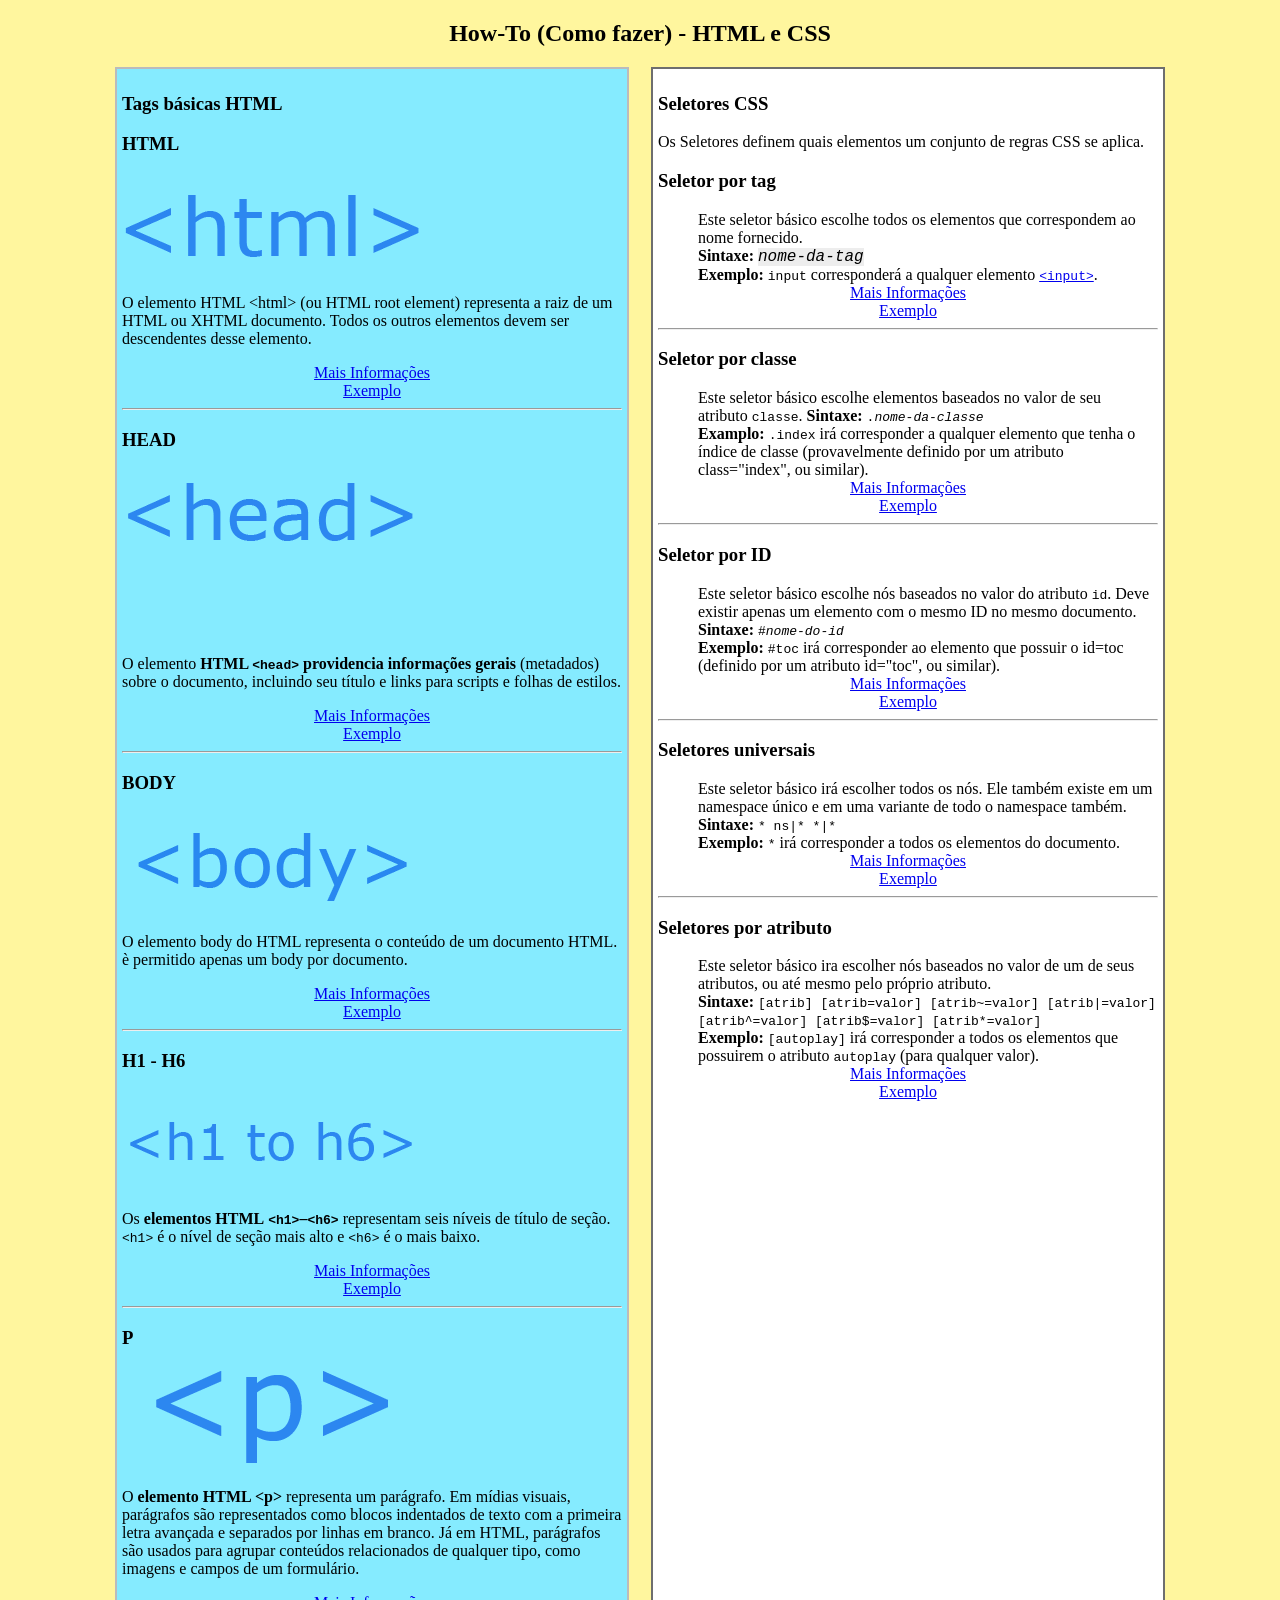
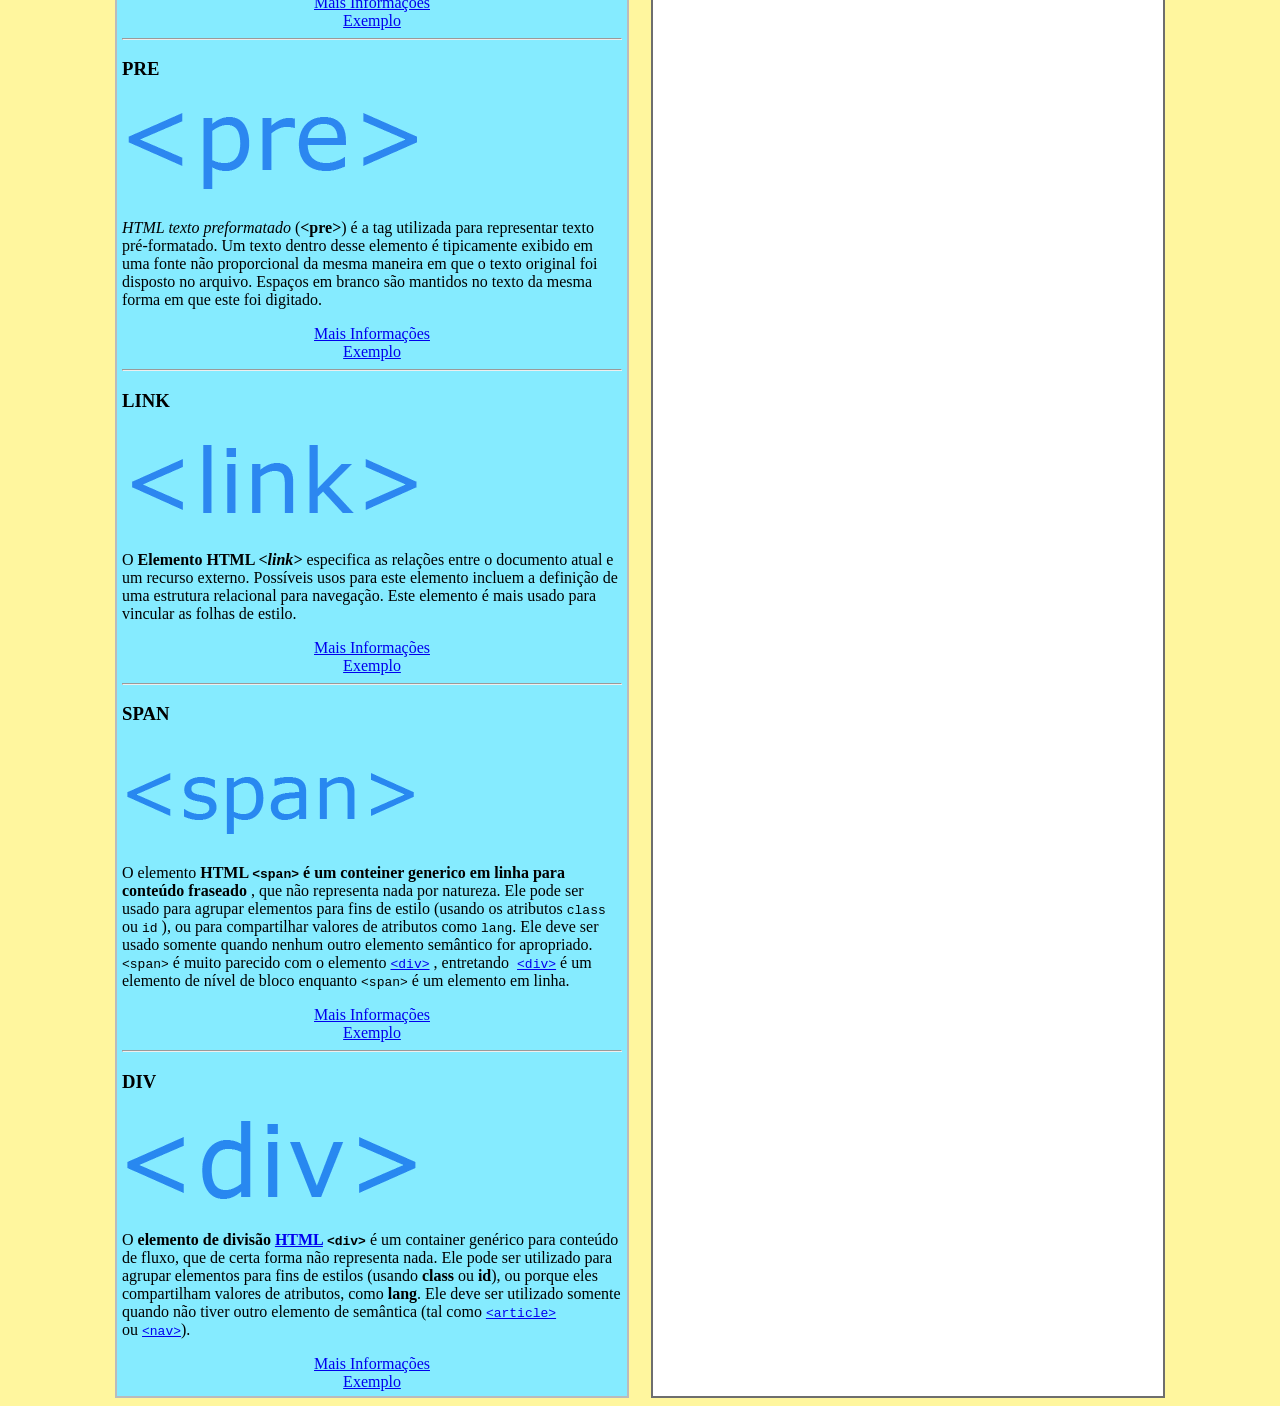
<file: How_To/index.html>
<!DOCTYPE html>
<html>
    <head>
        <meta charset="UTF-8">
        <meta http-equiv="X-UA-Compatible" content="IE=edge">
        <meta name="viewport" content="width=device-width, initial-scale=1.0">
        <title>How To</title>

        <link rel="stylesheet" href="css/HowTo.css">
    </head>
    <body>
        <h2 style="text-align: center;">How-To (Como fazer) - HTML e CSS</h2>
        <!--<a href="https://www.computerhope.com/jargon/h/html-p-tag.htm" target="_blank" rel="noopener noreferrer">Site</a>-->
        <div id="Container_All">
            <div id="Tags_Html">
                <h3>Tags básicas HTML</h3>
                <div class="This_Tag_Html">
                    <h3>HTML</h3>
                    <img src="imgs\tag_html.png" alt="Tag HTML">
                    <p>O elemento HTML &lt;html&gt; (ou HTML root element) representa a raiz de um HTML ou XHTML documento. Todos os outros elementos devem ser descendentes desse elemento.</p>
                    <div class="Links_Others">
                        <a href="https://developer.mozilla.org/pt-BR/docs/Web/HTML/Element/html" target="_blank">Mais Informações</a>
                        <a href="./pages/examples_tags.html#html">Exemplo</a>
                    </div>
                </div>
                <hr>
                <div class="This_Tag_Html">
                    <h3>HEAD</h3>
                    <img src="imgs\tag_head.png" alt="Tag HEAD">
                    <p>O elemento <strong>HTML <code>&lt;head&gt;</code> providencia informações gerais</strong>&nbsp;(metadados) sobre o&nbsp;documento, incluindo seu título e links para&nbsp;scripts e&nbsp;folhas de estilos.</p>
                    <div class="Links_Others">
                        <a href="https://developer.mozilla.org/pt-BR/docs/Web/HTML/Element/head" target="_blank">Mais Informações</a>
                        <a href="./pages/examples_tags.html#head">Exemplo</a>
                    </div>
                </div>
                <hr>
                <div class="This_Tag_Html">
                    <h3>BODY</h3>
                    <img src="imgs\tag_body.png" alt="Tag BODY">
                    <p>O elemento body do HTML representa o conteúdo de um documento HTML. è permitido apenas um body por documento.</p>
                    <div class="Links_Others">
                        <a href="https://developer.mozilla.org/pt-BR/docs/Web/HTML/Element/body" target="_blank">Mais Informações</a>
                        <a href="./pages/examples_tags.html#body">Exemplo</a>
                    </div>
                </div>
                <hr>
                <div class="This_Tag_Html">
                    <h3>H1 - H6</h3>
                    <img src="imgs\tag_h1_h6.png" alt="Tag h1 to h6">
                    <p>Os <strong>elementos HTML</strong> <strong><code>&lt;h1&gt;</code>–<code>&lt;h6&gt;</code></strong>&nbsp;representam seis níveis de título de seção. <code>&lt;h1&gt;</code> é o nível de seção mais alto e <code>&lt;h6&gt;</code> é o mais baixo.</p>
                    <div class="Links_Others">
                        <a href="https://developer.mozilla.org/pt-BR/docs/Web/HTML/Element/Heading_Elements" target="_blank">Mais Informações</a>
                        <a href="./pages/examples_tags.html#h1_h6">Exemplo</a>
                    </div>
                </div>
                <hr>
                <div class="This_Tag_Html">
                    <h3>P</h3>
                    <img src="imgs\tag_p.png" alt="Tag p">
                    <p>O <strong>elemento HTML &lt;p&gt;</strong> representa um parágrafo. Em mídias visuais, parágrafos são representados como blocos indentados de texto com a primeira letra avançada e separados por linhas em branco. Já em HTML, parágrafos são usados para agrupar conteúdos relacionados de qualquer tipo, como imagens e campos de um formulário.</p>
                    <div class="Links_Others">
                        <a href="https://developer.mozilla.org/pt-BR/docs/Web/HTML/Element/p" target="_blank">Mais Informações</a>
                        <a href="./pages/examples_tags.html#p">Exemplo</a>
                    </div>
                </div>
                <hr>
                <div class="This_Tag_Html">
                    <h3>PRE</h3>
                    <img src="imgs\tag_pre.png" alt="Tag pre">
                    <p><em>HTML texto preformatado</em>&nbsp;(<strong>&lt;pre&gt;</strong>) é a tag utilizada para&nbsp;representar texto pré-formatado.&nbsp;Um texto dentro desse elemento é tipicamente exibido&nbsp;em uma fonte não proporcional da mesma maneira em que o texto original foi disposto no arquivo. Espaços em branco&nbsp;são mantidos no texto da mesma forma em que este foi digitado.&nbsp;&nbsp;</p>
                    <div class="Links_Others">
                        <a href="https://developer.mozilla.org/pt-BR/docs/Web/HTML/Element/pre" target="_blank">Mais Informações</a>
                        <a href="./pages/examples_tags.html#pre">Exemplo</a>
                    </div>
                </div>
                <hr>
                <div class="This_Tag_Html">
                    <h3>LINK</h3>
                    <img src="imgs\tag_link.png" alt="Tag link">
                    <p>O <strong>Elemento HTML <em>&lt;link&gt;</em></strong> especifica as relações entre o documento atual e um recurso externo. Possíveis usos para este elemento incluem a definição de uma estrutura relacional para navegação. Este elemento é mais usado para vincular as folhas de estilo.</p>
                    <div class="Links_Others">
                        <a href="https://developer.mozilla.org/pt-BR/docs/Web/HTML/Element/link" target="_blank">Mais Informações</a>
                        <a href="./pages/examples_tags.html#link">Exemplo</a>
                    </div>
                </div>
                <hr>
                <div class="This_Tag_Html">
                    <h3>SPAN</h3>
                    <img src="imgs\tag_span.png" alt="Tag span">
                    <p>O elemento&nbsp;<strong>HTML <code>&lt;span&gt;</code>&nbsp;é um conteiner generico em linha para conteúdo fraseado </strong>, que não representa nada por natureza. Ele pode ser usado para agrupar elementos para fins de estilo (usando os atributos&nbsp;<code>class</code> ou&nbsp;<code>id</code>&nbsp;), ou para compartilhar valores de atributos como <code>lang</code>. Ele deve ser usado somente quando nenhum outro elemento semântico for apropriado. <code>&lt;span&gt;</code>&nbsp;é muito parecido com o elemento <a href="/pt-BR/docs/Web/HTML/Element/div"><code>&lt;div&gt;</code></a> , entretando &nbsp;<a href="/pt-BR/docs/Web/HTML/Element/div"><code>&lt;div&gt;</code></a> é um elemento de nível de bloco enquanto <code>&lt;span&gt;</code>&nbsp;é um elemento em linha.</p>
                    <div class="Links_Others">
                        <a href="https://developer.mozilla.org/pt-BR/docs/Web/HTML/Element/span" target="_blank">Mais Informações</a>
                        <a href="./pages/examples_tags.html#span">Exemplo</a>
                    </div>
                </div>
                <hr>
                <div class="This_Tag_Html">
                    <h3>DIV</h3>
                    <img src="imgs\tag_div.png" alt="Tag DIV">
                    <p>O&nbsp;<strong>elemento de divisão</strong>&nbsp;<strong><a href="/en-US/docs/Web/HTML">HTML</a> <code>&lt;div&gt;</code> </strong>é&nbsp;um&nbsp;container genérico para conteúdo de fluxo, que de certa forma&nbsp;não representa nada. Ele pode ser&nbsp;utilizado para agrupar elementos para fins de estilos&nbsp;(usando&nbsp;<strong>class</strong>&nbsp;ou&nbsp;<strong>id</strong>), ou porque eles compartilham valores de atributos, como&nbsp;<strong>lang</strong>. Ele deve ser utilizado somente quando não tiver outro elemento de semântica&nbsp;(tal&nbsp;como&nbsp;<a href="/pt-BR/docs/Web/HTML/Element/article"><code>&lt;article&gt;</code></a> ou&nbsp;<a href="/pt-BR/docs/Web/HTML/Element/nav"><code>&lt;nav&gt;</code></a>).</p>
                    <div class="Links_Others">
                        <a href="https://developer.mozilla.org/pt-BR/docs/Web/HTML/Element/div" target="_blank">Mais Informações</a>
                        <a href="./pages/examples_tags.html#div">Exemplo</a>
                    </div>
                </div>
            </div>
            <div id="Elements_Css">
                <h3>Seletores CSS</h3>
                <p>Os Seletores definem quais elementos um conjunto de regras CSS se aplica.</p>
                <div class="This_Selector_Css">
                    <h3>Seletor por tag</h3>
                    <dd>Este seletor básico escolhe todos os elementos que correspondem ao nome fornecido.<br>
                        <strong>Sintaxe:</strong>&nbsp;<font face="consolas, Liberation Mono, courier, monospace"><span style="background-color: rgba(220, 220, 220, 0.5);"><em>nome-da-tag</em></span></font><br>
                        <strong>Exemplo:</strong> <code>input</code> corresponderá a qualquer elemento <a href="https://developer.mozilla.org/pt-BR/docs/Web/HTML/Element/Input"><code>&lt;input&gt;</code></a>.</dd>
                    <div class="Links_Others">
                        <a href="https://developer.mozilla.org/en-US/docs/Web/CSS/Type_selectors" target="_blank">Mais Informações</a>
                        <a href="./pages/examples_css.html#Seletor_por_tag">Exemplo</a>
                    </div>
                </div>
                <hr>
                <div class="This_Selector_Css">
                    <h3>Seletor por classe</h3>
                    <dd>Este seletor básico escolhe elementos baseados no valor de seu atributo&nbsp;<code>classe</code>.<strong> Sintaxe:</strong> <code>.<em>nome-da-classe</em></code><br>
                        <strong>Examplo:</strong> <code>.index</code> irá corresponder a qualquer elemento que tenha o índice de classe (provavelmente definido por um atributo class="index", ou similar).</dd>
                    <div class="Links_Others">
                        <a href="https://developer.mozilla.org/en-US/docs/Web/CSS/Class_selectors" target="_blank">Mais Informações</a>
                        <a href="./pages/examples_css.html#Seletor_por_classe">Exemplo</a>
                    </div>
                </div>
                <hr>
                <div class="This_Selector_Css">
                    <h3>Seletor por ID</h3>
                    <dd>Este seletor básico escolhe nós baseados no valor do atributo <code>id</code>. Deve existir apenas um elemento com o mesmo ID no mesmo documento.<br>
                        <strong>Sintaxe:</strong> <code>#<em>nome-do-id</em></code><br>
                        <strong>Exemplo:</strong> <code>#toc</code> irá corresponder ao elemento que possuir o id=toc (definido por um atributo id="toc", ou similar).</dd>
                    <div class="Links_Others">
                        <a href="https://developer.mozilla.org/en-US/docs/Web/CSS/ID_selectors" target="_blank">Mais Informações</a>
                        <a href="./pages/examples_css.html#Seletor_por_id">Exemplo</a>
                    </div>
                </div>
                <hr>
                <div class="This_Selector_Css">
                    <h3>Seletores universais</h3>
                    <dd>Este seletor básico irá escolher todos os nós. Ele também existe em um namespace único e em uma variante de todo o namespace também.<br>
                        <strong>Sintaxe:</strong> <code>*&nbsp;ns|*&nbsp;*|*</code><br>
                        <strong>Exemplo:</strong> <code>*</code> irá&nbsp;corresponder a todos os elementos do documento.</dd>
                    <div class="Links_Others">
                        <a href="https://developer.mozilla.org/en-US/docs/Web/CSS/Universal_selectors" target="_blank">Mais Informações</a>
                        <a href="./pages/examples_css.html#Seletor_Universal">Exemplo</a>
                    </div>
                </div>
                <hr>
                <div class="This_Selector_Css">
                    <h3>Seletores por atributo</h3>
                    <dd>Este seletor básico ira escolher nós baseados no valor de um de seus atributos, ou até mesmo pelo próprio atributo.<br>
                        <strong>Sintaxe:</strong> <code>[atrib] [atrib=valor] [atrib~=valor] [atrib|=valor] [atrib^=valor] [atrib$=valor] [atrib*=valor]</code><br>
                        <strong>Exemplo:</strong> <code>[autoplay]</code> irá corresponder a todos os elementos que possuirem o atributo <code>autoplay</code> (para qualquer valor).</dd>
                    <div class="Links_Others">
                        <a href="https://developer.mozilla.org/en-US/docs/Web/CSS/Attribute_selectors" target="_blank">Mais Informações</a>
                        <a href="./pages/examples_css.html#Seletor_por_atributo">Exemplo</a>
                    </div>
                </div>
            </div>
        </div>
    </body>
</html>
</file>
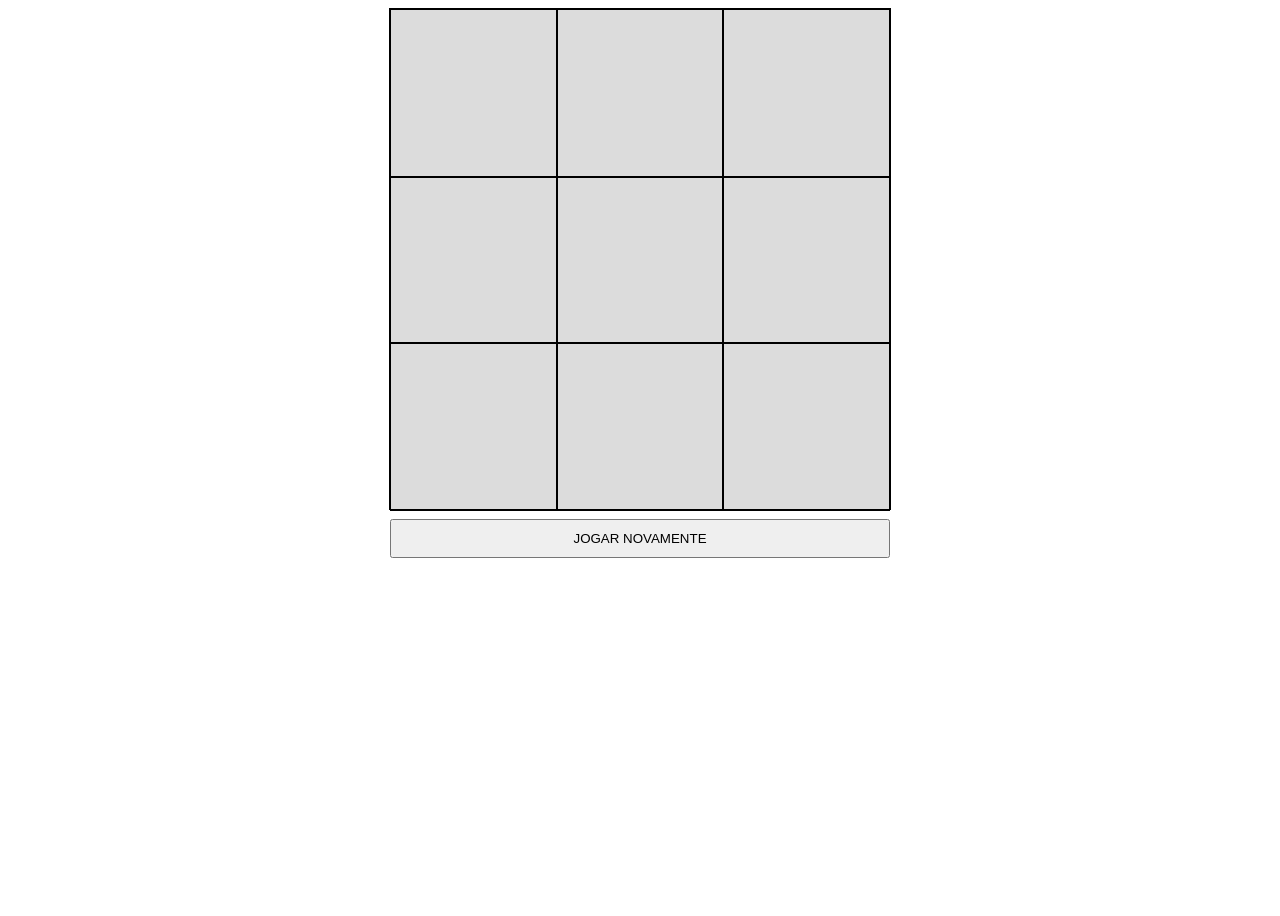
<file: tic-tac-toe/index.html>
<!DOCTYPE html>
<html lang="en">
    <head>
        <meta charset="UTF-8">
        <meta http-equiv="X-UA-Compatible" content="IE=edge">
        <meta name="viewport" content="width=device-width, initial-scale=1.0">
        <title>TIC-TAC-TOE</title>
        <link rel="stylesheet" href="css/style.css">

        <script src="js/toe.js"></script>
    </head>
    <body>
        <div id="container">
            <div class="tic">
                <div class="tac" id="c_1" onclick="old(this)"></div>
                <div class="tac" id="c_2" onclick="old(this)"></div>
                <div class="tac" id="c_3" onclick="old(this)"></div>
            </div>
            <div class="tic">
                <div class="tac" id="c_4" onclick="old(this)"></div>
                <div class="tac" id="c_5" onclick="old(this)"></div>
                <div class="tac" id="c_6" onclick="old(this)"></div>
            </div>
            <div class="tic">
                <div class="tac" id="c_7" onclick="old(this)"></div>
                <div class="tac" id="c_8" onclick="old(this)"></div>
                <div class="tac" id="c_9" onclick="old(this)"></div>
            </div>

            <button class="button-1" onclick="reset()">JOGAR NOVAMENTE</button>
        </div>
    </body>
</html>
</file>
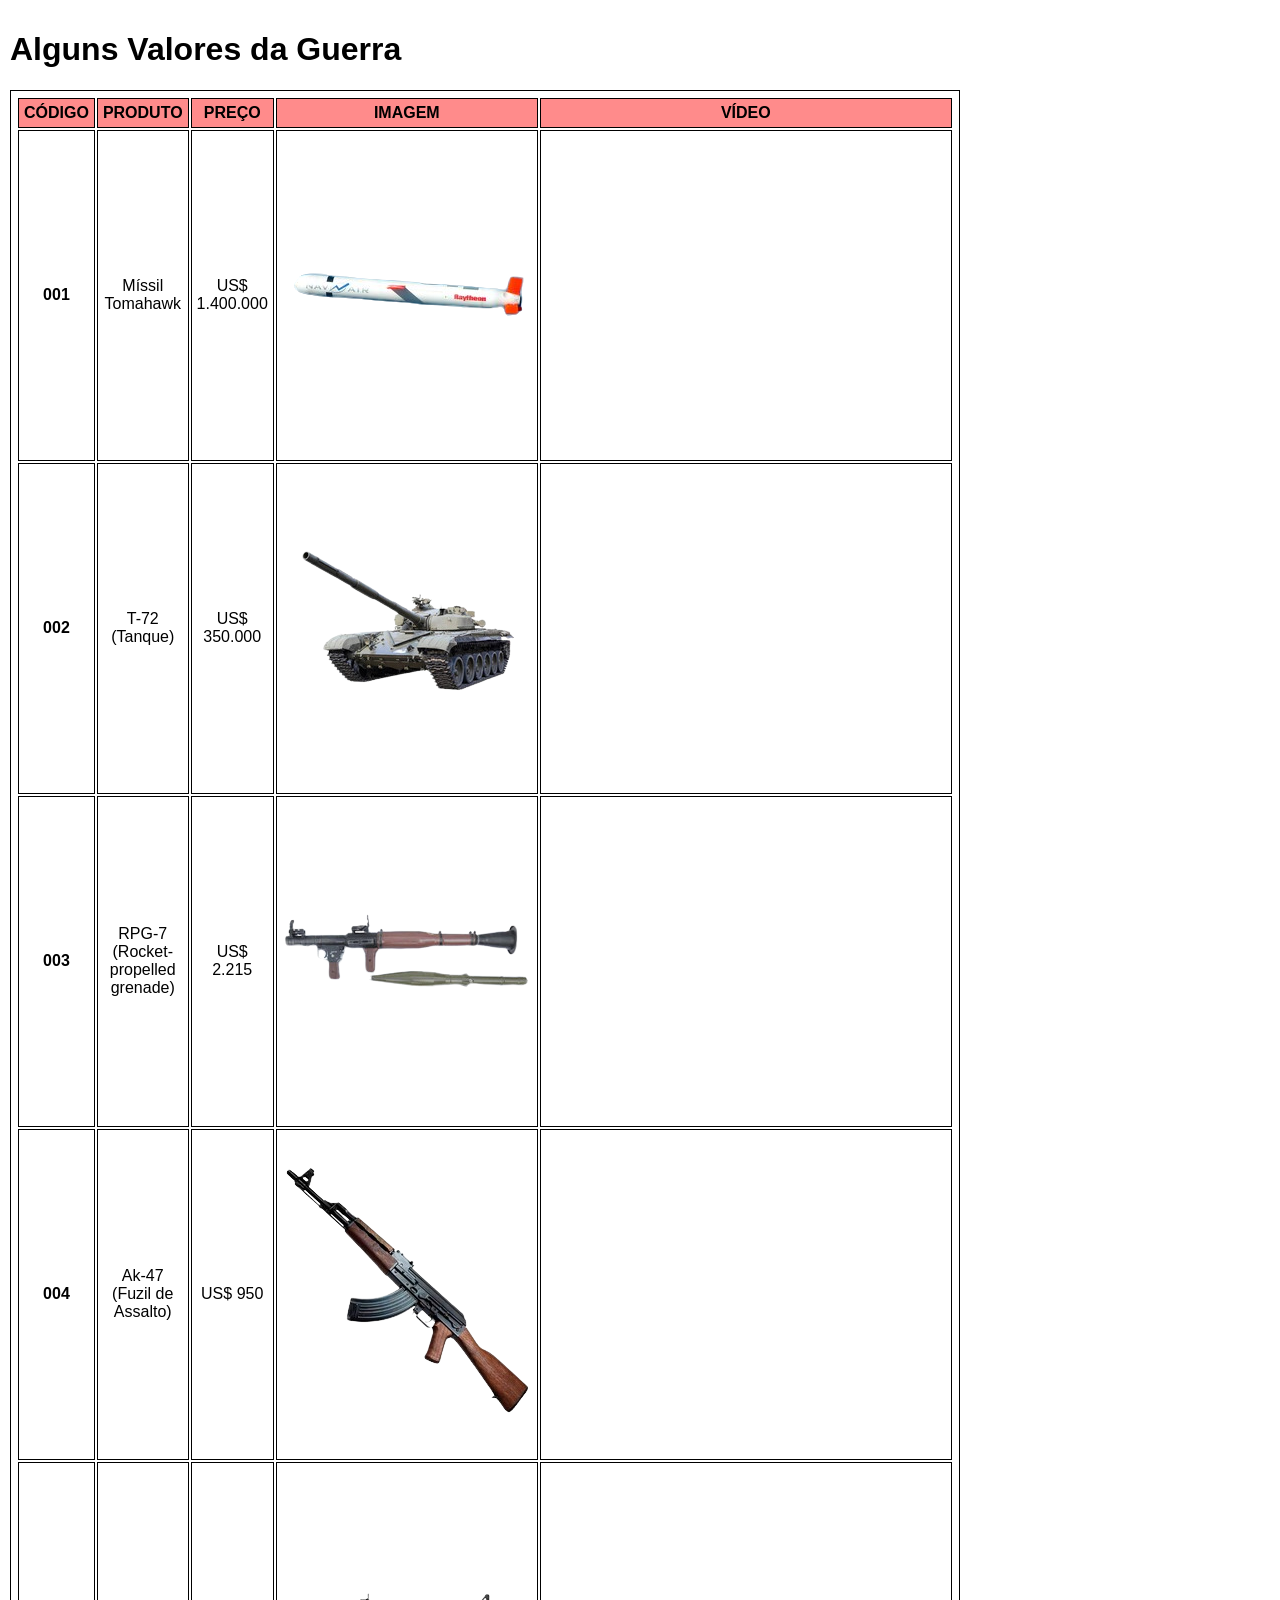
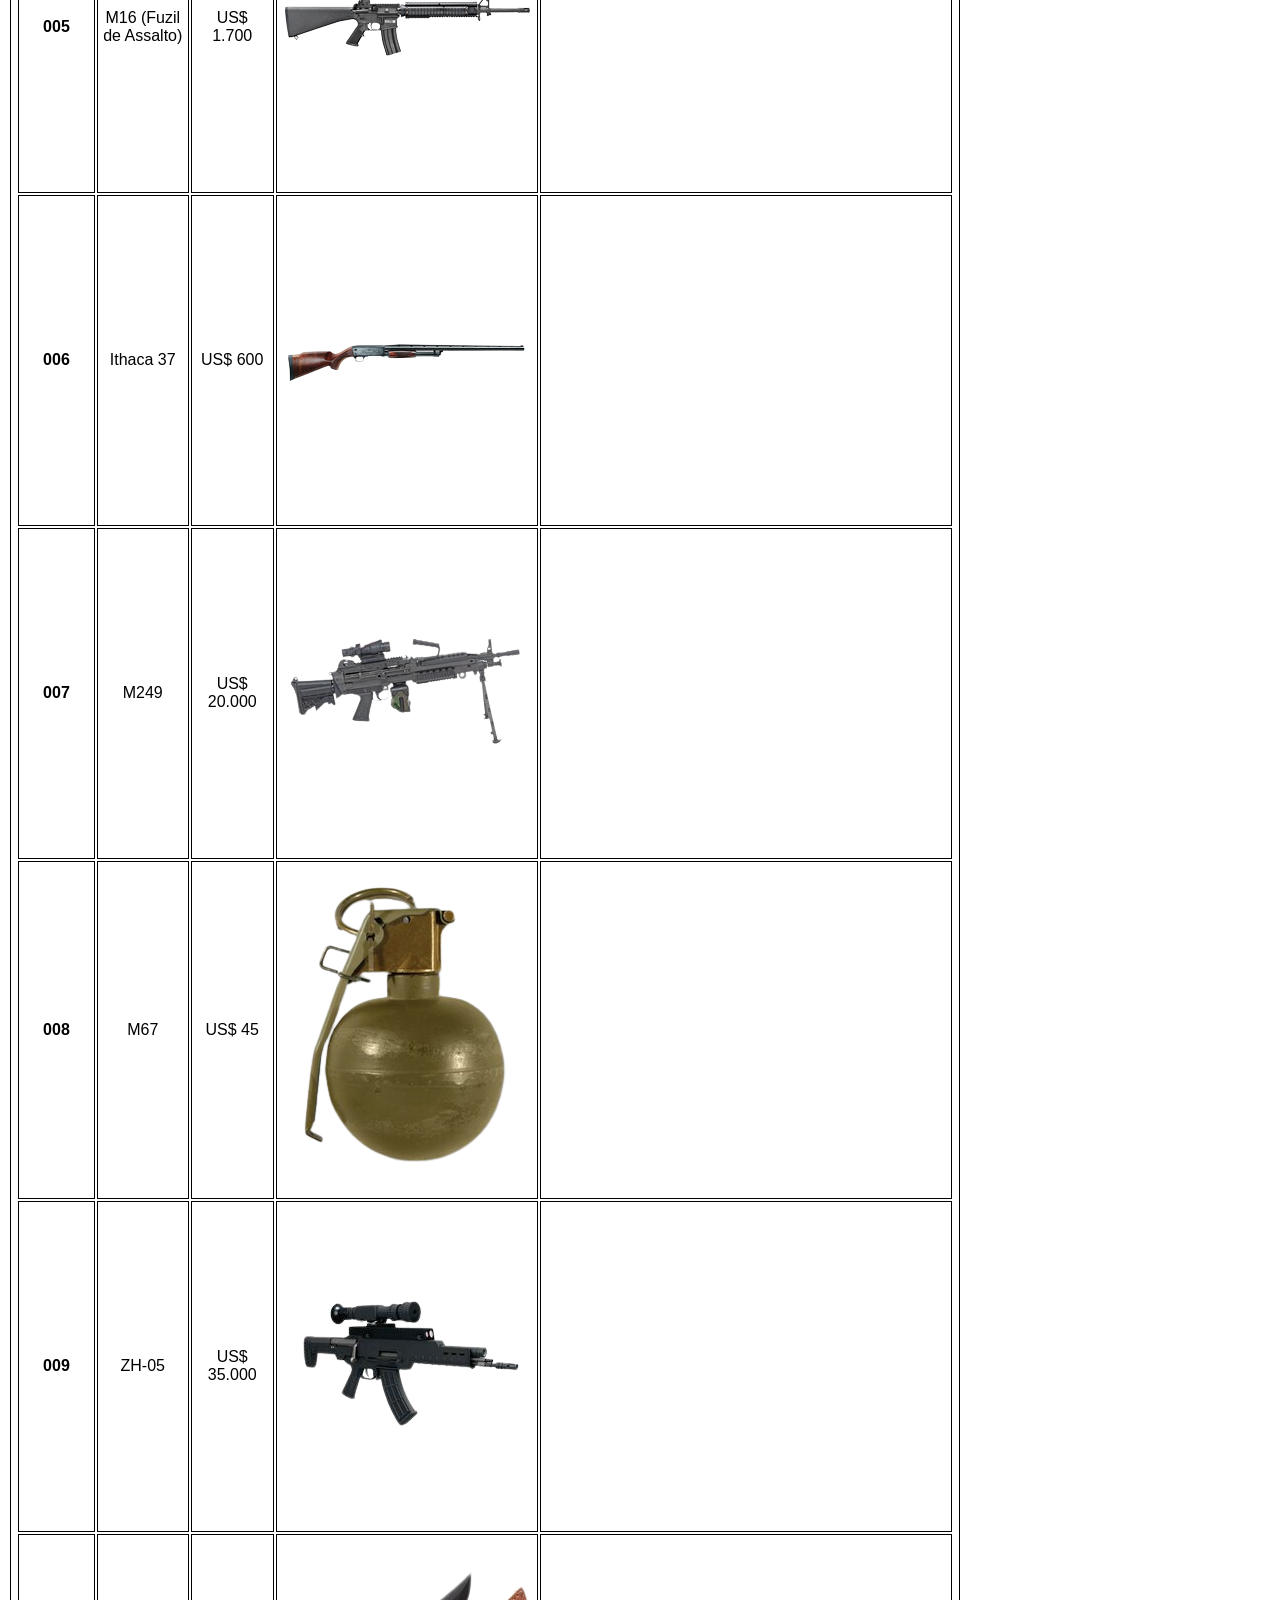
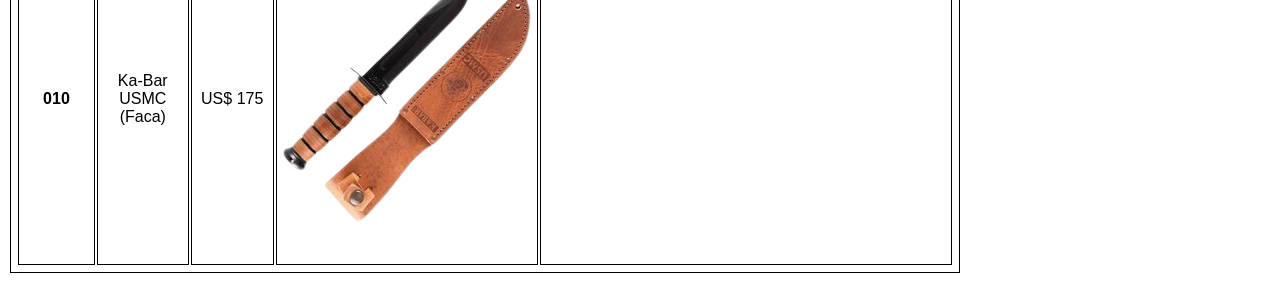
<file: value_war/index.html>
<!DOCTYPE html>
<html lang="pt-BR">
	<head>
		<meta charset="UTF-8">
		<meta http-equiv="X-UA-Compatible" content="IE=edge">
		<meta name="viewport" content="width=device-width, initial-scale=1.0">
		<title>Armamento</title>
		<link rel="stylesheet" href="css/style.css">
	</head>
	<body>
		<!--<a href="https://www.gunbroker.com/Colt-M16A1/search?Keywords=Colt%20M16A1&s=f" target="_blank" rel="noopener noreferrer"></a>
			<a href="https://i.pinimg.com/originals/4a/85/98/4a8598163de90572be83e175bac1bc54.png"></a>
			
			https://truegunvalue.com/shotgun/ithaca-37/price-historical-value
        https://stringfixer.com/pt/M67_grenade
    https://www.tecmundo.com.br/tecnologia-militar/82646-terceira-guerra-mundial-armas-usadas-futuro.htm-->
		<div id="Container">
			<h1>Alguns Valores da Guerra</h1>
			<table style="margin: auto;">
				<tr>
					<th>Código</th>
					<th>Produto</th>
					<th>Preço</th>
					<th>Imagem</th>
					<th>Vídeo</th>
				</tr>
				<tr>
					<td>001</td>
					<td>
						Míssil Tomahawk
						<!--<p>Os EUA começaram a usar os Tomahawks na Guerra do Golfo, nos anos 1990, quando uma coalizão liderada pelo país invadiu o Iraque em uma operação militar conhecida como "Tormenta do Deserto".
							A arma também teve papel central na Líbia em 2011, durante operações da Otan (Organização do Tratado Atlântico Norte) contra o governo de Muammar Khadafi.
							
							Em 2014, os EUA usaram os mísseis na Síria pela primeira vez, em uma operação contra o grupo extremista autodenominado Estado Islâmico (EI).</p>-->
					</td>
					<td>US$  1.400.000</td>
					<td>
						<a href="https://www.bbc.com/portuguese/internacional-43776924" target="_blank">
							<img src="imgs\m-tomahawk.png" alt="Míssel Tomahawk" title="Mais Informações">
						</a>
					</td>
					<td><iframe width="560" height="315" src="https://www.youtube.com/embed/ElTYDyyuzJY" title="YouTube video player" frameborder="0" allow="accelerometer; autoplay; clipboard-write; encrypted-media; gyroscope; picture-in-picture" allowfullscreen></iframe></td>
				</tr>
				<tr>
					<td>002</td>
					<td>T-72 (Tanque)</td>
					<td>US$ 350.000</td>
					<td>
						<a href="https://stringfixer.com/pt/T-72" target="_blank" rel="noopener noreferrer">
							<img src="imgs\t-72.png" alt="T-72 (Tanque)" title="Mais Informações">
						</a>
					</td>
					<td><iframe width="560" height="315" src="https://www.youtube.com/embed/eyt85xBgtCw" title="YouTube video player" frameborder="0" allow="accelerometer; autoplay; clipboard-write; encrypted-media; gyroscope; picture-in-picture" allowfullscreen></iframe></td>
				</tr>
				<tr>
					<td>003</td>
					<td>RPG-7 (Rocket-propelled grenade)</td>
					<td>US$ 2.215</td>
					<td>
						<a href="https://stringfixer.com/pt/RPG-7" target="_blank" rel="noopener noreferrer">
							<img src="imgs\rpg-7.png" alt="RPG-7 (Rocket-propelled grenade)" title="Mais Informações">
						</a>
					</td>
					<td><iframe width="560" height="315" src="https://www.youtube.com/embed/ymBlh2hF1RQ" title="YouTube video player" frameborder="0" allow="accelerometer; autoplay; clipboard-write; encrypted-media; gyroscope; picture-in-picture" allowfullscreen></iframe></td>
				</tr>
				<tr>
					<td>004</td>
					<td>Ak-47 (Fuzil de Assalto)</td>
					<td>US$ 950</td>
					<td>
						<a href="https://stringfixer.com/pt/Ak-47" target="_blank" rel="noopener noreferrer">
							<img src="imgs\ak-47.png" alt="Ak-47 (Fuzil de Assalto)" title="Mais Informações">
						</a>
					</td>
					<td><iframe width="560" height="315" src="https://www.youtube.com/embed/o_-m8NYxg7o" title="YouTube video player" frameborder="0" allow="accelerometer; autoplay; clipboard-write; encrypted-media; gyroscope; picture-in-picture" allowfullscreen></iframe></td>
				</tr>
				<tr>
					<td>005</td>
					<td>M16 (Fuzil de Assalto)</td>
					<td>US$ 1.700</td>
					<td>
						<a href="https://stringfixer.com/pt/M16A4" target="_blank" rel="noopener noreferrer">
							<img src="imgs\m16.png" alt="M16 (Fuzil de Assalto)" title="Mais Informações">
						</a>
					</td>
					<td><iframe width="560" height="315" src="https://www.youtube.com/embed/wJJkXYAc2y4" title="YouTube video player" frameborder="0" allow="accelerometer; autoplay; clipboard-write; encrypted-media; gyroscope; picture-in-picture" allowfullscreen></iframe></td>
				</tr>
				<tr>
					<td>006</td>
					<td>Ithaca 37</td>
					<td>US$ 600</td>
					<td>
						<a href="https://stringfixer.com/pt/Ithaca_37" target="_blank" rel="noopener noreferrer">
							<img src="imgs\ithaca-37.png" alt="Ithaca 37" title="Mais Informações">
						</a>
					</td>
					<td><iframe width="560" height="315" src="https://www.youtube.com/embed/3oLvtkx91F8" title="YouTube video player" frameborder="0" allow="accelerometer; autoplay; clipboard-write; encrypted-media; gyroscope; picture-in-picture" allowfullscreen></iframe></td>
				</tr>
				<tr>
					<td>007</td>
					<td>M249</td>
					<td>US$ 20.000</td>
					<td>
						<a href="https://stringfixer.com/pt/M249" target="_blank" rel="noopener noreferrer">
							<img src="imgs\M249.png" alt="M249" title="Mais Informações">
						</a>
					</td>
					<td><iframe width="560" height="315" src="https://www.youtube.com/embed/6Pp4t5wzbmY" title="YouTube video player" frameborder="0" allow="accelerometer; autoplay; clipboard-write; encrypted-media; gyroscope; picture-in-picture" allowfullscreen></iframe></td>
				</tr>
                <tr>
					<td>008</td>
					<td>M67</td>
					<td>US$ 45</td>
					<td>
						<a href="https://stringfixer.com/pt/M67_grenade" target="_blank" rel="noopener noreferrer">
							<img src="imgs\M67.png" alt="M67" title="Mais Informações">
						</a>
					</td>	
					<td><iframe width="560" height="315" src="https://www.youtube.com/embed/RZcLNZoxkQM" title="YouTube video player" frameborder="0" allow="accelerometer; autoplay; clipboard-write; encrypted-media; gyroscope; picture-in-picture" allowfullscreen></iframe></td>
				</tr>
                <tr>
					<td>009</td>
					<td>ZH-05</td>
					<td>US$ 35.000</td>
					<td>
						<a href="https://stringfixer.com/pt/ZH-05" target="_blank" rel="noopener noreferrer">
							<img src="imgs\ZH-05.png" alt="ZH-05" title="Mais Informações">
						</a>
					</td>
					<td><iframe width="560" height="315" src="https://www.youtube.com/embed/oa_3l2_RoTk" title="YouTube video player" frameborder="0" allow="accelerometer; autoplay; clipboard-write; encrypted-media; gyroscope; picture-in-picture" allowfullscreen></iframe></td>
				</tr>
				<tr>
					<td>010</td>
					<td>Ka-Bar USMC (Faca)</td>
					<td>US$ 175</td>
					<td>
						<a href="https://stringfixer.com/pt/KA-BAR" target="_blank" rel="noopener noreferrer">
							<img src="imgs\Ka-Bar_1217.png" alt="Ka-Bar USMC" title="Mais Informações">
						</a>
					</td>
					<td><iframe width="560" height="315" src="https://www.youtube.com/embed/KlxUVHwAIdI" title="YouTube video player" frameborder="0" allow="accelerometer; autoplay; clipboard-write; encrypted-media; gyroscope; picture-in-picture" allowfullscreen></iframe></td>
				</tr>
			</table>
		</div>
	</body>
</html>
</file>
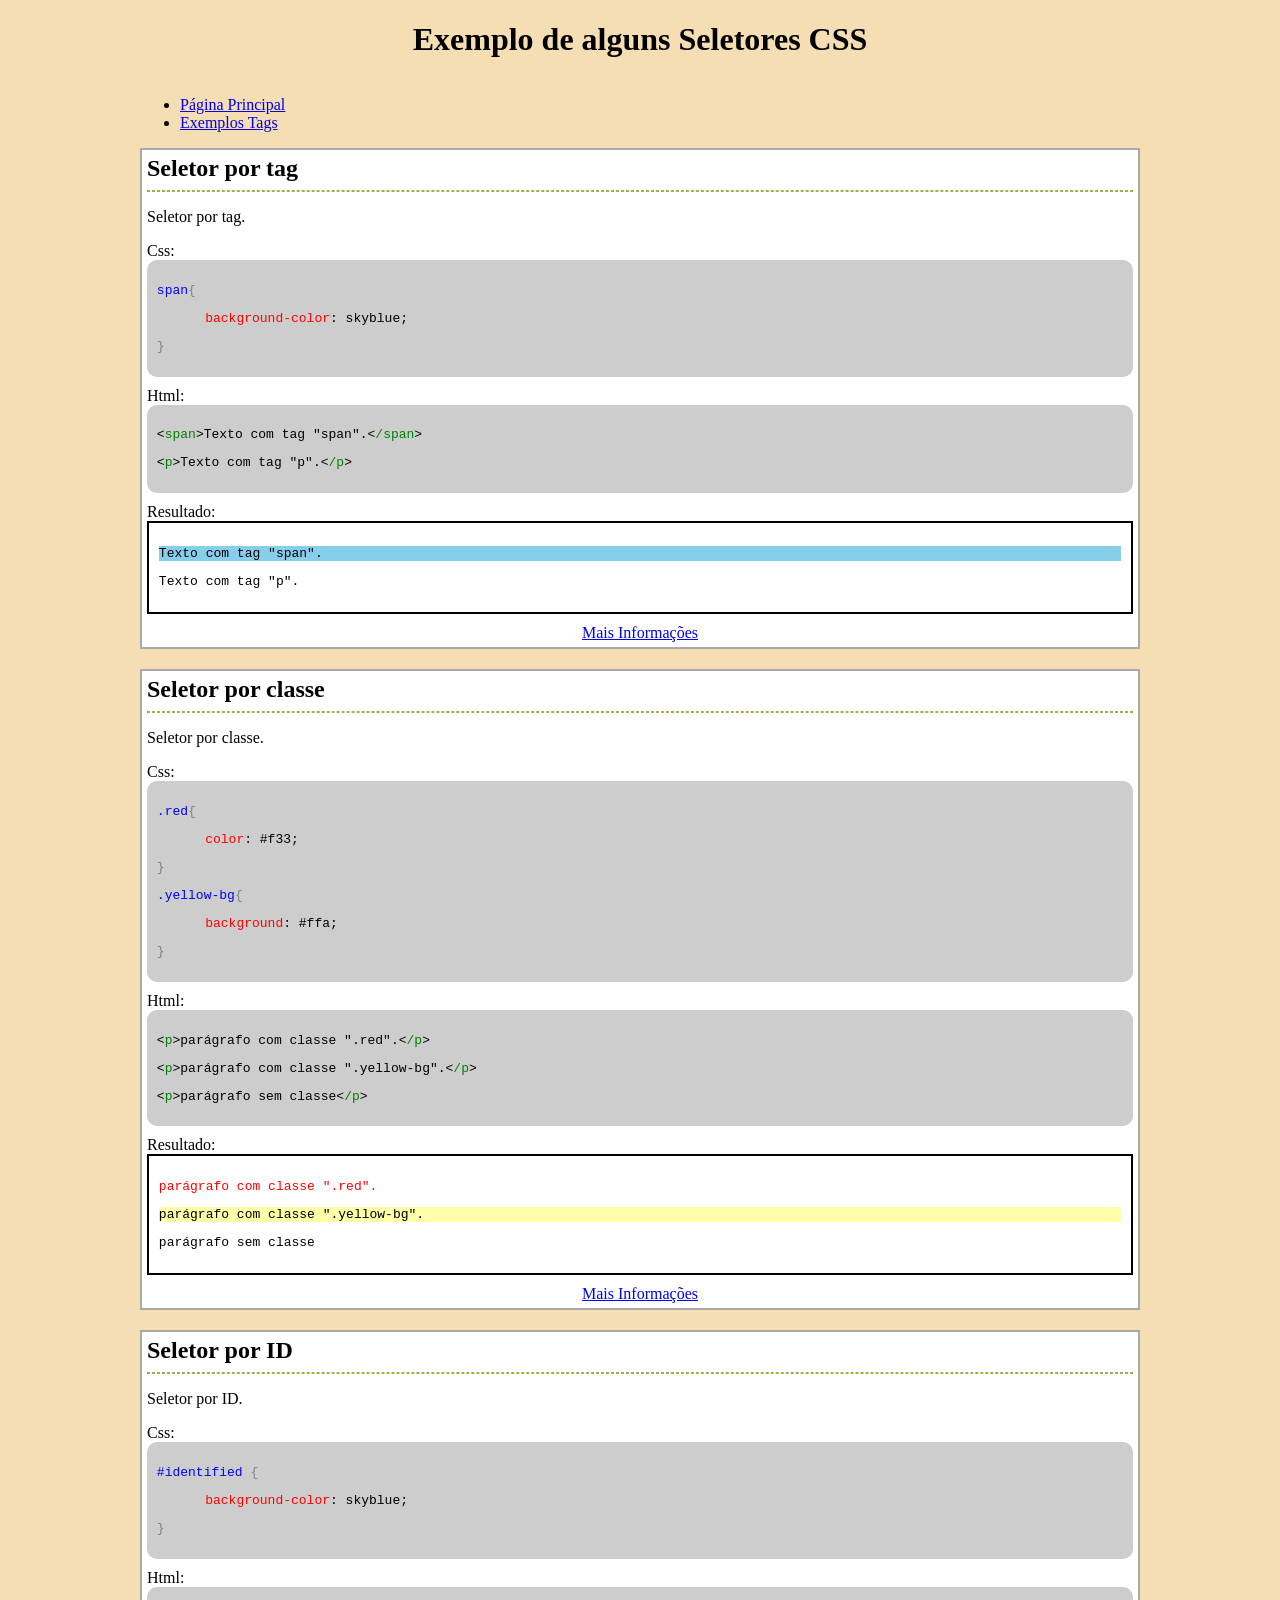
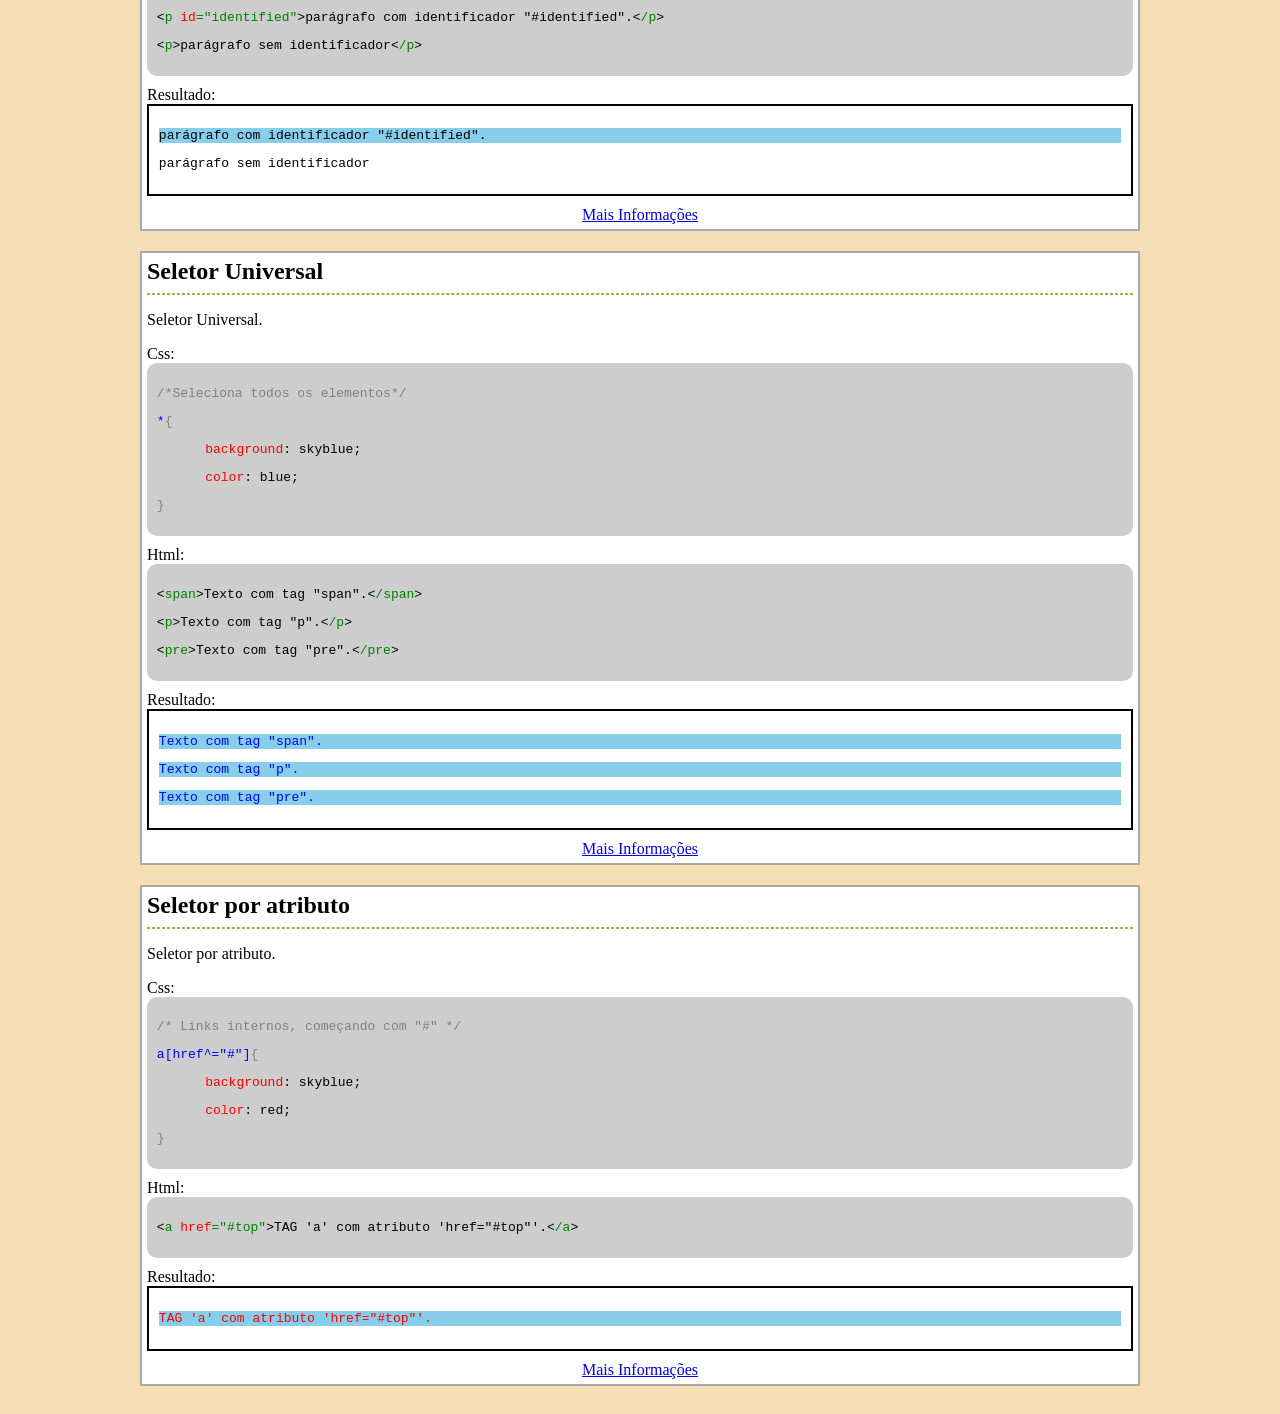
<file: How_To/pages/examples_css.html>
<!DOCTYPE html>
<html lang="pt-br">
    <head>
        <meta charset="UTF-8">
        <meta http-equiv="X-UA-Compatible" content="IE=edge">
        <meta name="viewport" content="width=device-width, initial-scale=1.0">
        <title>Exemplos CSS</title>
        <link rel="stylesheet" href="../css/MyCity.css">
        <style>
            .Code_Example{
                margin-bottom: 10px;
            }
        </style>
    </head>
    <body style="background-color: wheat; font-family: 'Comic Sans MS', 'Comic Sans', 'Comic Neue', cursive;">
        <div id="HeaderMyCity" style="margin-bottom: 20px;">
            <h1 style="text-align: center;">Exemplo de alguns Seletores CSS</h1>
        </div>
        
        <div class="Container">
            <div id="AllExamplesTags" style="width: 100%;">
                <ul>
                    <li><a href="../index.html">Página Principal</a></li>
                    <li><a href="./examples_tags.html">Exemplos Tags</a></li>
                </ul>
                <div class="InTaiacu">
                    <h2 id="Seletor_por_tag" style="margin: 0;">Seletor por tag</h2>
                    <hr style="border-color: #99b34a; border-style: dashed;">
                    <p class="TextToInTaiacu">Seletor por tag.</p>
                    <p class="TextToInTaiacuTwo">Css:</p>
                    <div class="Css_Example">
                        <pre><span class="text_tag_blue">span<span class="text_tag_gray">{</span></span></pre>
                        <pre class="tag_margin"><span class="text_tag_red">background-color</span>: skyblue;</pre>
                        <pre><span class="text_tag_gray">}</span></pre>
                    </div>
                    <p class="TextToInTaiacuTwo">Html:</p>
                    <div class="Code_Example">
                        <pre>&lt;<span class="text_tag_green">span</span>&gt;Texto com tag "span".&lt;<span class="text_tag_green">/span</span>&gt;</pre>
                        <pre>&lt;<span class="text_tag_green">p</span>&gt;Texto com tag "p".&lt;<span class="text_tag_green">/p</span>&gt;</pre>
                    </div>
                    <p class="TextToInTaiacuTwo">Resultado:</p>
                    <div class="Result_Example">
                        <pre style="background-color: skyblue;">Texto com tag "span".</pre>
                        <pre>Texto com tag "p".</pre>
                    </div>
                    <div class="LinksFonts">
                        <a href="https://developer.mozilla.org/en-US/docs/Web/CSS/Type_selectors" target="_blank">Mais Informações</a>
                    </div>
                </div>
                <div class="InTaiacu">
                    <h2 id="Seletor_por_classe" style="margin: 0;">Seletor por classe</h2>
                    <hr style="border-color: #99b34a; border-style: dashed;">
                    <p class="TextToInTaiacu">Seletor por classe.</p>
                    <p class="TextToInTaiacuTwo">Css:</p>
                    <div class="Css_Example">
                        <pre><span class="text_tag_blue">.red<span class="text_tag_gray">{</span></span></pre>
                        <pre class="tag_margin"><span class="text_tag_red">color</span>: #f33;</pre>
                        <pre><span class="text_tag_gray">}</span></pre>
                        <pre><span class="text_tag_blue">.yellow-bg<span class="text_tag_gray">{</span></span></pre>
                        <pre class="tag_margin"><span class="text_tag_red">background</span>: #ffa;</pre>
                        <pre><span class="text_tag_gray">}</span></pre>
                    </div>
                    <p class="TextToInTaiacuTwo">Html:</p>
                    <div class="Code_Example">
                        <pre>&lt;<span class="text_tag_green">p</span>&gt;parágrafo com classe ".red".&lt;<span class="text_tag_green">/p</span>&gt;</pre>
                        <pre>&lt;<span class="text_tag_green">p</span>&gt;parágrafo com classe ".yellow-bg".&lt;<span class="text_tag_green">/p</span>&gt;</pre>
                        <pre>&lt;<span class="text_tag_green">p</span>&gt;parágrafo sem classe&lt;<span class="text_tag_green">/p</span>&gt;</pre>
                    </div>
                    <p class="TextToInTaiacuTwo">Resultado:</p>
                    <div class="Result_Example">
                        <pre class="text_tag_red">parágrafo com classe ".red".</pre>
                        <pre style="background-color: #ffa;">parágrafo com classe ".yellow-bg".</pre>
                        <pre>parágrafo sem classe</pre>
                    </div>
                    <div class="LinksFonts">
                        <a href="https://developer.mozilla.org/en-US/docs/Web/CSS/Class_selectors" target="_blank">Mais Informações</a>
                    </div>
                </div>
                <div class="InTaiacu">
                    <h2 id="Seletor_por_id" style="margin: 0;">Seletor por ID</h2>
                    <hr style="border-color: #99b34a; border-style: dashed;">
                    <p class="TextToInTaiacu">Seletor por ID.</p>
                    <p class="TextToInTaiacuTwo">Css:</p>
                    <div class="Css_Example">
                        <pre><span class="text_tag_blue">#identified <span class="text_tag_gray">{</span></span></pre>
                        <pre class="tag_margin"><span class="text_tag_red">background-color</span>: skyblue;</pre>
                        <pre><span class="text_tag_gray">}</span></pre>
                    </div>
                    <p class="TextToInTaiacuTwo">Html:</p>
                    <div class="Code_Example">
                        <pre>&lt;<span class="text_tag_green">p <span class="text_tag_red">id</span>="<span class="text_tag_green">identified</span>"</span>&gt;parágrafo com identificador "#identified".&lt;<span class="text_tag_green">/p</span>&gt;</pre>
                        <pre>&lt;<span class="text_tag_green">p</span>&gt;parágrafo sem identificador&lt;<span class="text_tag_green">/p</span>&gt;</pre>
                    </div>
                    <p class="TextToInTaiacuTwo">Resultado:</p>
                    <div class="Result_Example">
                        <pre style="background-color: skyblue;">parágrafo com identificador "#identified".</pre>
                        <pre>parágrafo sem identificador</pre>
                    </div>
                    <div class="LinksFonts">
                        <a href="https://developer.mozilla.org/en-US/docs/Web/CSS/ID_selectors" target="_blank">Mais Informações</a>
                    </div>
                </div>
                <div class="InTaiacu">
                    <h2 id="Seletor_Universal" style="margin: 0;">Seletor Universal</h2>
                    <hr style="border-color: #99b34a; border-style: dashed;">
                    <p class="TextToInTaiacu">Seletor Universal.</p>
                    <p class="TextToInTaiacuTwo">Css:</p>
                    <div class="Css_Example">
                        <pre><span class="text_tag_gray">/*Seleciona todos os elementos*/</span></pre>
                        <pre><span class="text_tag_blue">*<span class="text_tag_gray">{</span></span></pre>
                        <pre class="tag_margin"><span class="text_tag_red">background</span>: skyblue;</pre>
                        <pre class="tag_margin"><span class="text_tag_red">color</span>: blue;</pre>
                        <pre><span class="text_tag_gray">}</span></pre>
                    </div>
                    <p class="TextToInTaiacuTwo">Html:</p>
                    <div class="Code_Example">
                        <pre>&lt;<span class="text_tag_green">span</span>&gt;Texto com tag "span".&lt;<span class="text_tag_green">/span</span>&gt;</pre>
                        <pre>&lt;<span class="text_tag_green">p</span>&gt;Texto com tag "p".&lt;<span class="text_tag_green">/p</span>&gt;</pre>
                        <pre>&lt;<span class="text_tag_green">pre</span>&gt;Texto com tag "pre".&lt;<span class="text_tag_green">/pre</span>&gt;</pre>
                    </div>
                    <p class="TextToInTaiacuTwo">Resultado:</p>
                    <div class="Result_Example">
                        <pre class="text_tag_blue" style="background-color: skyblue;">Texto com tag "span".</pre>
                        <pre class="text_tag_blue" style="background-color: skyblue;">Texto com tag "p".</pre>
                        <pre class="text_tag_blue" style="background-color: skyblue;">Texto com tag "pre".</pre>
                    </div>
                    <div class="LinksFonts">
                        <a href="https://developer.mozilla.org/en-US/docs/Web/CSS/Universal_selectors" target="_blank">Mais Informações</a>
                    </div>
                </div>
                <div class="InTaiacu">
                    <h2 id="Seletor_por_atributo" style="margin: 0;">Seletor por atributo</h2>
                    <hr style="border-color: #99b34a; border-style: dashed;">
                    <p class="TextToInTaiacu">Seletor por atributo.</p>
                    <p class="TextToInTaiacuTwo">Css:</p>
                    <div class="Css_Example">
                        <pre><span class="text_tag_gray">/* Links internos, começando com "#" */</span></pre>
                        <pre><span class="text_tag_blue">a[href^="#"]<span class="text_tag_gray">{</span></span></pre>
                        <pre class="tag_margin"><span class="text_tag_red">background</span>: skyblue;</pre>
                        <pre class="tag_margin"><span class="text_tag_red">color</span>: red;</pre>
                        <pre><span class="text_tag_gray">}</span></pre>
                    </div>
                    <p class="TextToInTaiacuTwo">Html:</p>
                    <div class="Code_Example">
                        <pre>&lt;<span class="text_tag_green">a <span class="text_tag_red">href</span>="<span class="text_tag_green">#top</span>"</span>&gt;TAG 'a' com atributo 'href="#top"'.&lt;<span class="text_tag_green">/a</span>&gt;</pre>
                    </div>
                    <p class="TextToInTaiacuTwo">Resultado:</p>
                    <div class="Result_Example">
                        <pre class="text_tag_red" style="background-color: skyblue;">TAG 'a' com atributo 'href="#top"'.</pre>
                    </div>
                    <div class="LinksFonts">
                        <a href="https://developer.mozilla.org/en-US/docs/Web/CSS/Attribute_selectors" target="_blank">Mais Informações</a>
                    </div>
                </div>
            </div>
        </div>
    </body>
</html>
</file>
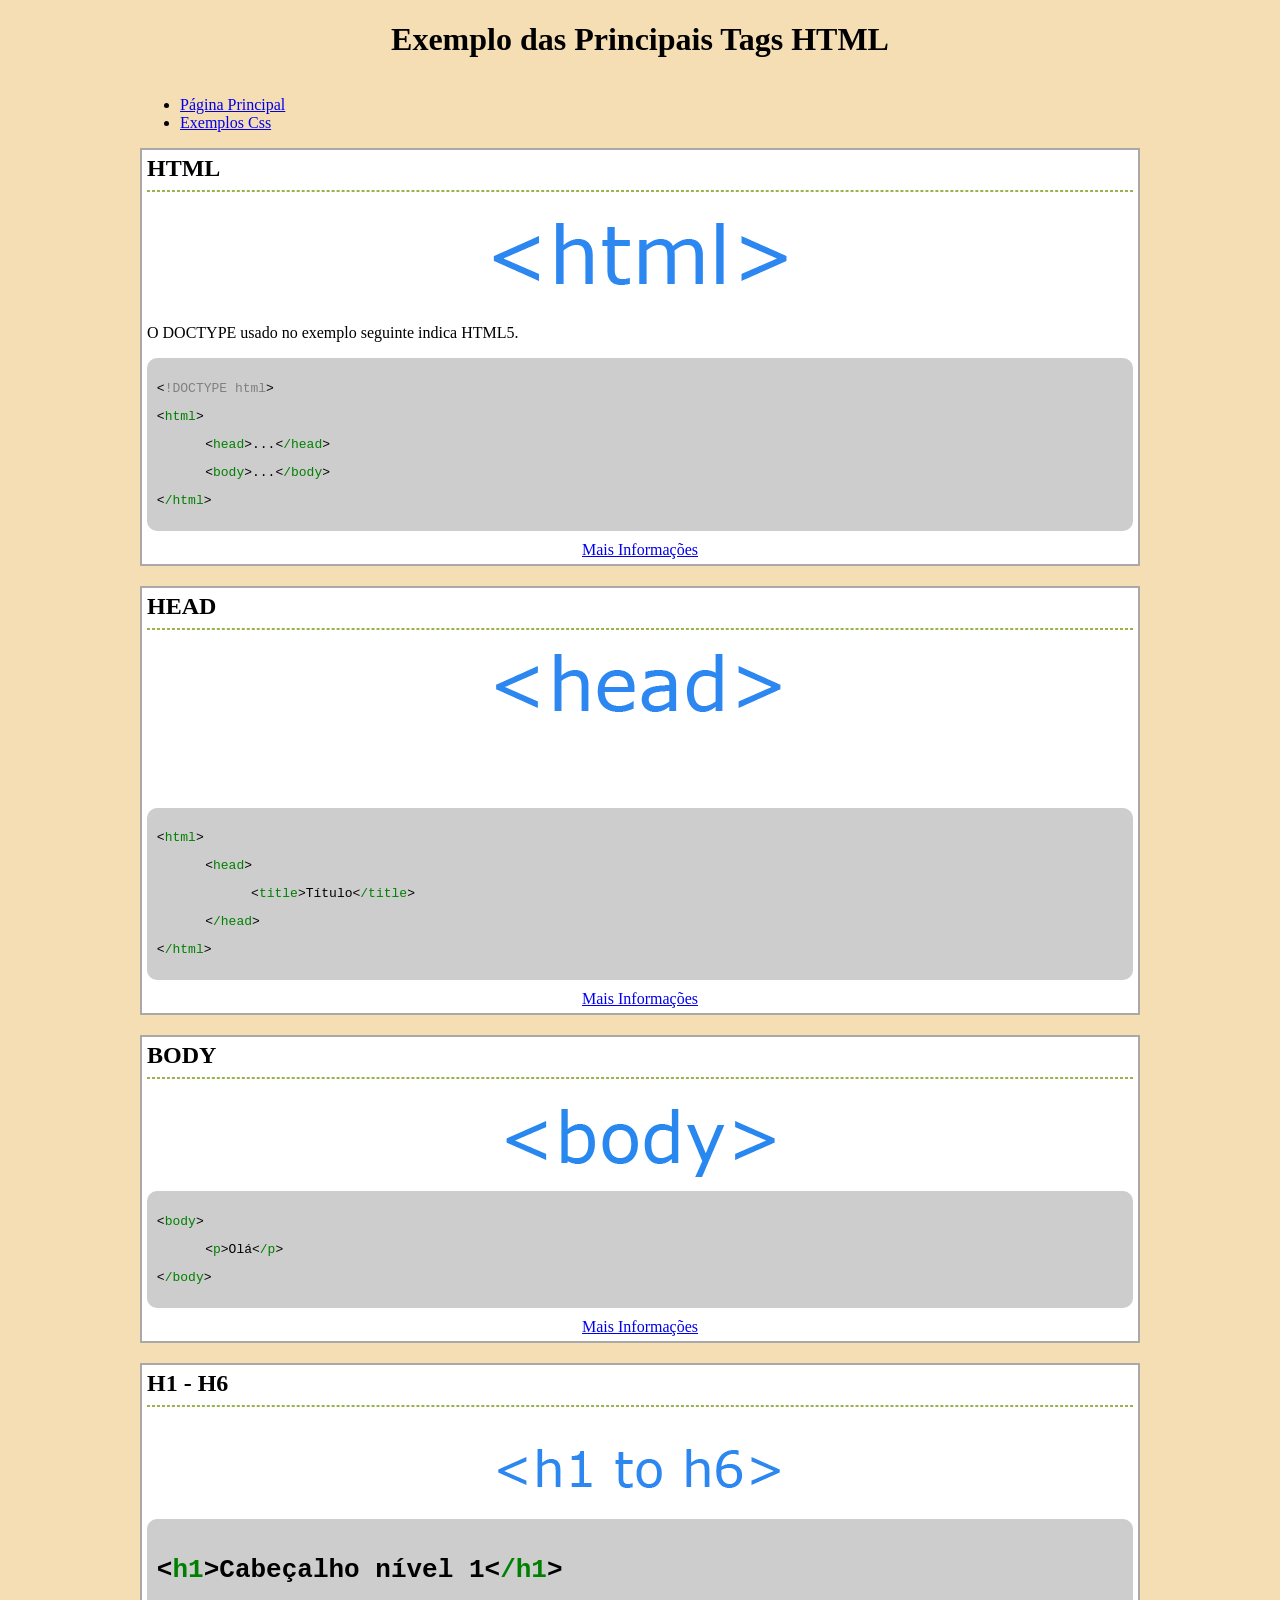
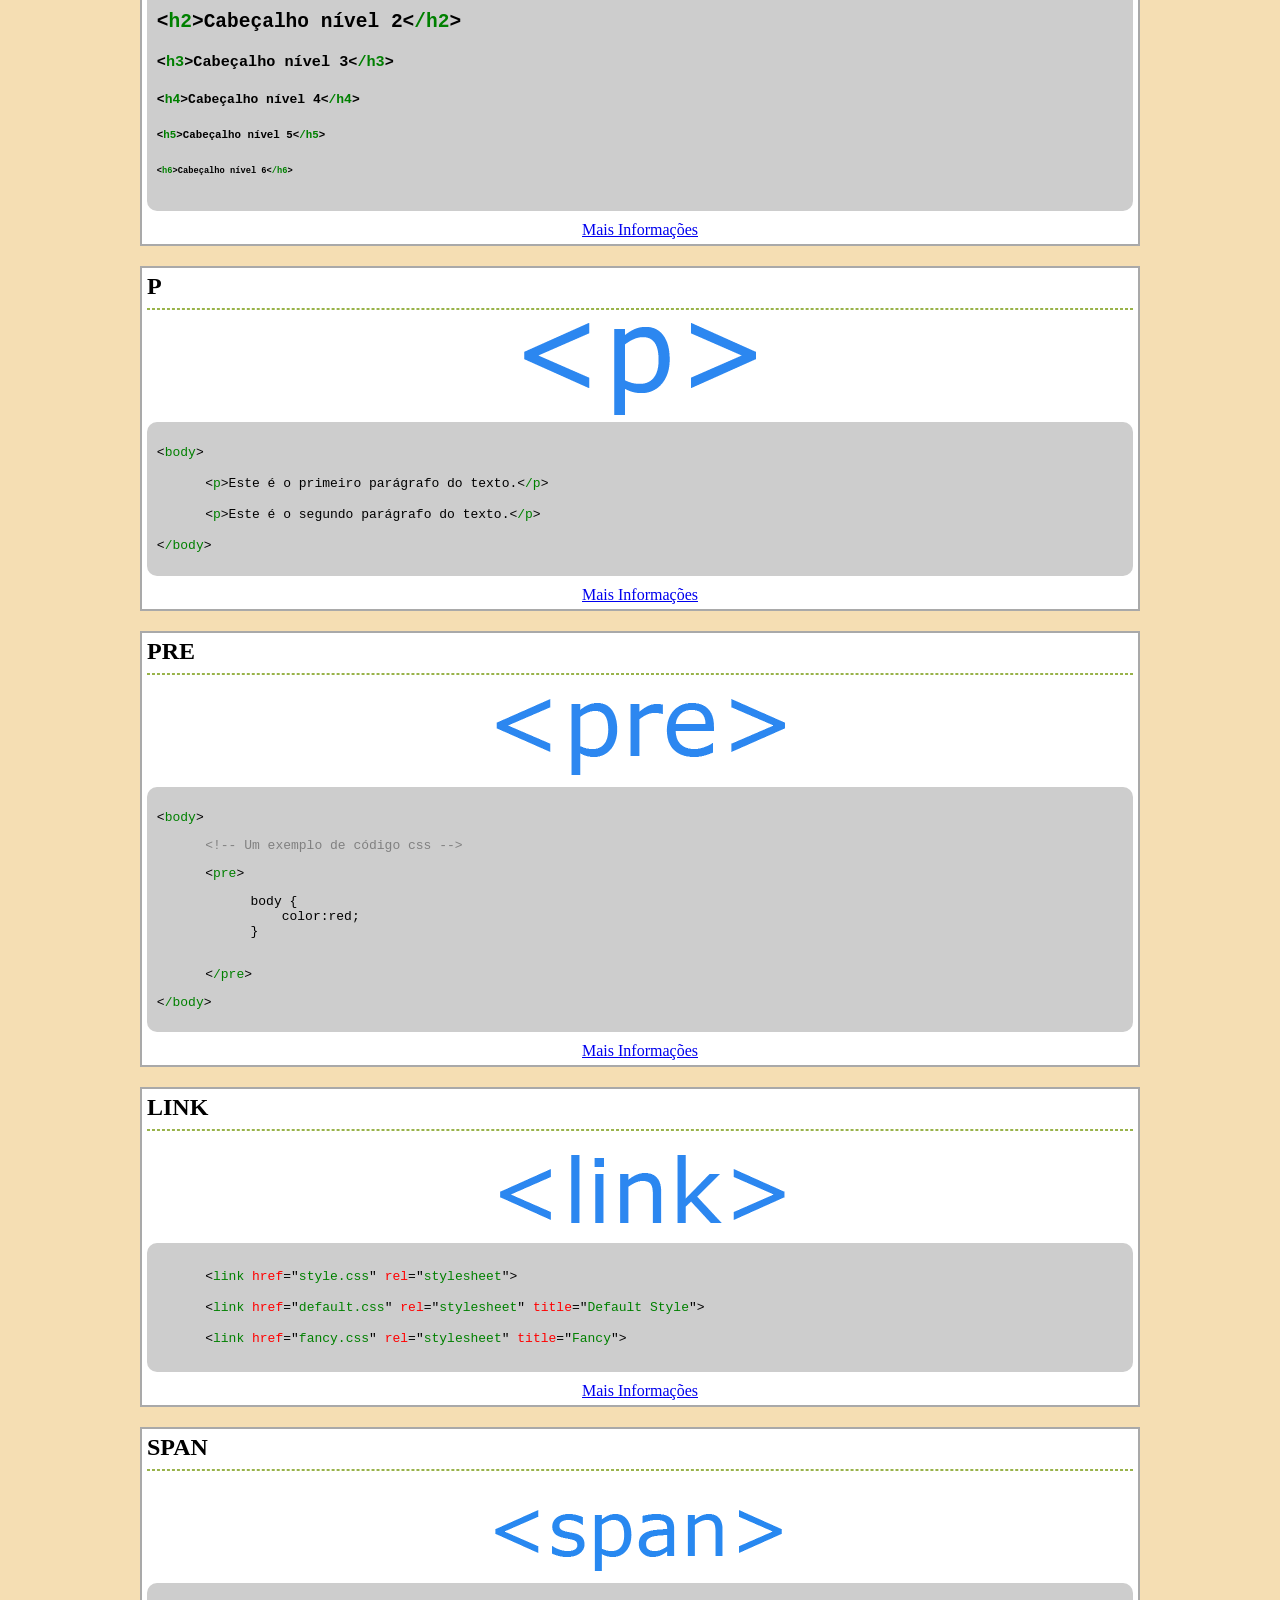
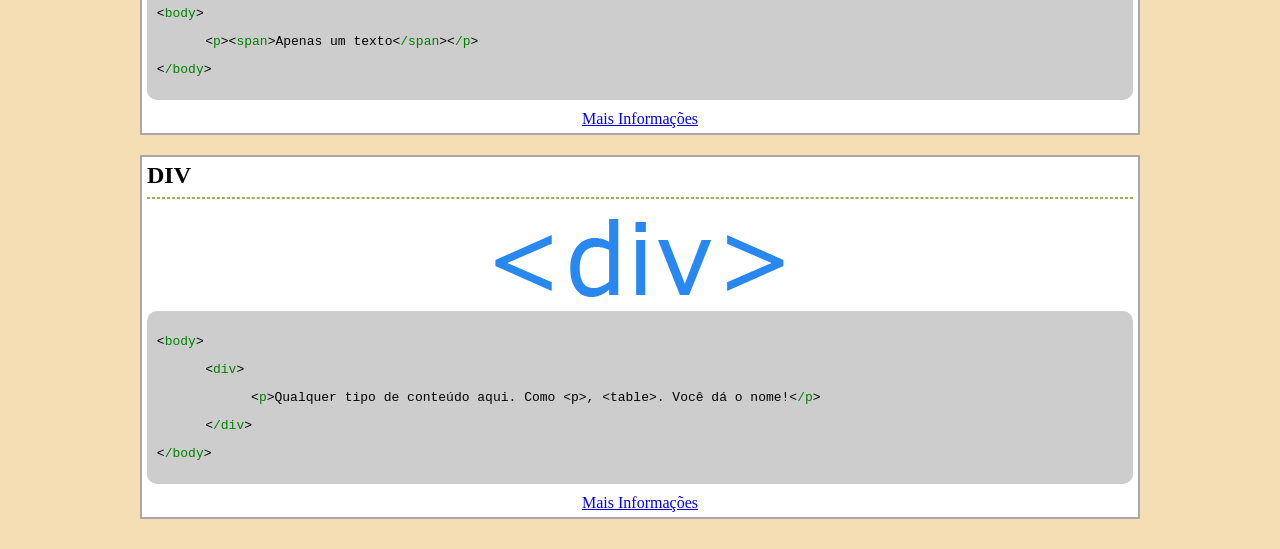
<file: How_To/pages/examples_tags.html>
<!DOCTYPE html>
<html lang="pt-br">
    <head>
        <meta charset="UTF-8">
        <meta http-equiv="X-UA-Compatible" content="IE=edge">
        <meta name="viewport" content="width=device-width, initial-scale=1.0">
        <title>Exemplos HTML</title>
        <link rel="stylesheet" href="../css/MyCity.css">
    </head>
    <body style="background-color: wheat; font-family: 'Comic Sans MS', 'Comic Sans', 'Comic Neue', cursive;">
        <div id="HeaderMyCity" style="margin-bottom: 20px;">
            <h1 style="text-align: center;">Exemplo das Principais Tags HTML</h1>
        </div>
        <div class="Container">
            <div id="AllExamplesTags" style="width: 100%;">
                <ul>
                    <li><a href="../index.html">Página Principal</a></li>
                    <li><a href="./examples_css.html">Exemplos Css</a></li>
                </ul>
                <div class="InTaiacu">
                    <h2 id="html" style="margin: 0;">HTML</h2>
                    <hr style="border-color: #99b34a; border-style: dashed;">
                    <img src="../imgs/tag_html.png" alt="Tag HTML" class="ImgInTaiacu">
                    <p class="TextToInTaiacu">O DOCTYPE usado no exemplo seguinte indica HTML5.</p>
                    <div class="Code_Example">
                        <pre>&lt;<span class="text_tag_gray">!DOCTYPE html</span>&gt;</pre>
                        <pre>&lt;<span class="text_tag_green">html</span>&gt;</pre>
                        <pre class="tag_margin">&lt;<span class="text_tag_green">head</span>&gt;...&lt;<span class="text_tag_green">/head</span>&gt;</pre>
                        <pre class="tag_margin">&lt;<span class="text_tag_green">body</span>&gt;...&lt;<span class="text_tag_green">/body</span>&gt;</pre>
                        <pre>&lt;<span class="text_tag_green">/html</span>&gt;</pre>
                    </div>
                    <div class="LinksFonts">
                        <a href="https://developer.mozilla.org/pt-BR/docs/Web/HTML/Element/html" target="_blank">Mais Informações</a>
                    </div>
                </div>
                <div class="InTaiacu">
                    <h2 id="head" style="margin: 0;">HEAD</h2>
                    <hr style="border-color: #99b34a; border-style: dashed;">
                    <img src="../imgs/tag_head.png" alt="Tag HEAD" class="ImgInTaiacu" style="margin-bottom: 0;">
                    <div class="Code_Example">
                        <pre>&lt;<span class="text_tag_green">html</span>&gt;</pre>
                        <pre class="tag_margin">&lt;<span class="text_tag_green">head</span>&gt;</pre>
                        <div class="tags_div_margin"><pre class="tag_margin">&lt;<span class="text_tag_green">title</span>&gt;Título&lt;<span class="text_tag_green">/title</span>&gt;</pre></div>
                        <pre class="tag_margin">&lt;<span class="text_tag_green">/head</span>&gt;</pre>
                        <pre>&lt;<span class="text_tag_green">/html</span>&gt;</pre>
                    </div>
                    <div class="LinksFonts">
                        <a href="https://developer.mozilla.org/pt-BR/docs/Web/HTML/Element/head" target="_blank">Mais Informações</a>
                    </div>
                </div>
                <div class="InTaiacu">
                    <h2 id="body" style="margin: 0;">BODY</h2>
                    <hr style="border-color: #99b34a; border-style: dashed;">
                    <img src="../imgs/tag_body.png" alt="Tag body" class="ImgInTaiacu" style="margin-bottom: 0;">
                    <div class="Code_Example">
                        <pre>&lt;<span class="text_tag_green">body</span>&gt;</pre>
                        <pre class="tag_margin">&lt;<span class="text_tag_green">p</span>&gt;Olá&lt;<span class="text_tag_green">/p</span>&gt;</pre>
                        <pre>&lt;<span class="text_tag_green">/body</span>&gt;</pre>
                    </div>
                    <div class="LinksFonts">
                        <a href="https://developer.mozilla.org/pt-BR/docs/Web/HTML/Element/body" target="_blank">Mais Informações</a>
                    </div>
                </div>
                <div class="InTaiacu">
                    <h2 id="h1_h6" style="margin: 0;">H1 - H6</h2>
                    <hr style="border-color: #99b34a; border-style: dashed;">
                    <img src="../imgs/tag_h1_h6.png" alt="Tag h1 to h6" class="ImgInTaiacu" style="margin-bottom: 0;">
                    <div class="Code_Example">
                        <h1><pre>&lt;<span class="text_tag_green">h1</span>&gt;Cabeçalho nível 1&lt;<span class="text_tag_green">/h1</span>&gt;</pre></h1>
                        <h2><pre>&lt;<span class="text_tag_green">h2</span>&gt;Cabeçalho nível 2&lt;<span class="text_tag_green">/h2</span>&gt;</pre></h2>
                        <h3><pre>&lt;<span class="text_tag_green">h3</span>&gt;Cabeçalho nível 3&lt;<span class="text_tag_green">/h3</span>&gt;</pre></h3>
                        <h4><pre>&lt;<span class="text_tag_green">h4</span>&gt;Cabeçalho nível 4&lt;<span class="text_tag_green">/h4</span>&gt;</pre></h4>
                        <h5><pre>&lt;<span class="text_tag_green">h5</span>&gt;Cabeçalho nível 5&lt;<span class="text_tag_green">/h5</span>&gt;</pre></h5>
                        <h6><pre>&lt;<span class="text_tag_green">h6</span>&gt;Cabeçalho nível 6&lt;<span class="text_tag_green">/h6</span>&gt;</pre></h6>
                    </div>
                    <div class="LinksFonts">
                        <a href="https://developer.mozilla.org/pt-BR/docs/Web/HTML/Element/Heading_Elements" target="_blank">Mais Informações</a>
                    </div>
                </div>
                <div class="InTaiacu">
                    <h2 id="p" style="margin: 0;">P</h2>
                    <hr style="border-color: #99b34a; border-style: dashed;">
                    <img src="../imgs/tag_p.png" alt="Tag p" class="ImgInTaiacu" style="margin-bottom: 0;">
                    <div class="Code_Example">
                        <pre>&lt;<span class="text_tag_green">body</span>&gt;</pre>
                        <p><pre class="tag_margin">&lt;<span class="text_tag_green">p</span>&gt;Este é o primeiro parágrafo do texto.&lt;<span class="text_tag_green">/p</span>&gt;</pre></p>
                        <p><pre class="tag_margin">&lt;<span class="text_tag_green">p</span>&gt;Este é o segundo parágrafo do texto.&lt;<span class="text_tag_green">/p</span>&gt;</pre></p>
                        <pre>&lt;<span class="text_tag_green">/body</span>&gt;</pre>
                    </div>
                    <div class="LinksFonts">
                        <a href="https://developer.mozilla.org/pt-BR/docs/Web/HTML/Element/p" target="_blank">Mais Informações</a>
                    </div>
                </div>
                <div class="InTaiacu">
                    <h2 id="pre" style="margin: 0;">PRE</h2>
                    <hr style="border-color: #99b34a; border-style: dashed;">
                    <img src="../imgs/tag_pre.png" alt="Tag pre" class="ImgInTaiacu" style="margin-bottom: 0;">
                    <div class="Code_Example">
                        <pre>&lt;<span class="text_tag_green">body</span>&gt;</pre>
                        <pre class="tag_margin"><span class="text_tag_gray">&lt;!-- Um exemplo de código css --&gt;</span></pre>
                        <pre class="tag_margin">&lt;<span class="text_tag_green">pre</span>&gt;</pre>
                        <pre>
            body {
                color:red;
            }
                        </pre>
                        <pre class="tag_margin">&lt;<span class="text_tag_green">/pre</span>&gt;</pre>
                        <pre>&lt;<span class="text_tag_green">/body</span>&gt;</pre>
                    </div>
                    <div class="LinksFonts">
                        <a href="https://developer.mozilla.org/pt-BR/docs/Web/HTML/Element/pre" target="_blank">Mais Informações</a>
                    </div>
                </div>
                <div class="InTaiacu">
                    <h2 id="link" style="margin: 0;">LINK</h2>
                    <hr style="border-color: #99b34a; border-style: dashed;">
                    <img src="../imgs/tag_link.png" alt="Tag link" class="ImgInTaiacu" style="margin-bottom: 0;">
                    <div class="Code_Example">
                        <p><pre class="tag_margin">&lt;<span class="text_tag_green">link</span> <span class="text_tag_red">href</span>="<span class="text_tag_green">style.css</span>" <span class="text_tag_red">rel</span>="<span class="text_tag_green">stylesheet</span>"&gt;</pre></p>
                        <p><pre class="tag_margin">&lt;<span class="text_tag_green">link</span> <span class="text_tag_red">href</span>="<span class="text_tag_green">default.css</span>" <span class="text_tag_red">rel</span>="<span class="text_tag_green">stylesheet</span>" <span class="text_tag_red">title</span>="<span class="text_tag_green">Default Style</span>"&gt;</pre></p>
                        <p><pre class="tag_margin">&lt;<span class="text_tag_green">link</span> <span class="text_tag_red">href</span>="<span class="text_tag_green">fancy.css</span>" <span class="text_tag_red">rel</span>="<span class="text_tag_green">stylesheet</span>" <span class="text_tag_red">title</span>="<span class="text_tag_green">Fancy</span>"&gt;</pre></p>
                    </div>
                    <div class="LinksFonts">
                        <a href="https://developer.mozilla.org/pt-BR/docs/Web/HTML/Element/link" target="_blank">Mais Informações</a>
                    </div>
                </div>
                <div class="InTaiacu">
                    <h2 id="span" style="margin: 0;">SPAN</h2>
                    <hr style="border-color: #99b34a; border-style: dashed;">
                    <img src="../imgs/tag_span.png" alt="Tag span" class="ImgInTaiacu" style="margin-bottom: 0;">
                    <div class="Code_Example">
                        <pre>&lt;<span class="text_tag_green">body</span>&gt;</pre>
                        <pre class="tag_margin">&lt;<span class="text_tag_green">p</span>&gt;&lt;<span class="text_tag_green">span</span>&gt;Apenas um texto&lt;<span class="text_tag_green">/span</span>&gt;&lt;<span class="text_tag_green">/p</span>&gt;</pre>
                        <pre>&lt;<span class="text_tag_green">/body</span>&gt;</pre>
                    </div>
                    <div class="LinksFonts">
                        <a href="https://developer.mozilla.org/pt-BR/docs/Web/HTML/Element/span" target="_blank">Mais Informações</a>
                    </div>
                </div>
                <div class="InTaiacu">
                    <h2 id="div" style="margin: 0;">DIV</h2>
                    <hr style="border-color: #99b34a; border-style: dashed;">
                    <img src="../imgs/tag_div.png" alt="Tag div" class="ImgInTaiacu" style="margin-bottom: 0;">
                    <div class="Code_Example">
                        <pre>&lt;<span class="text_tag_green">body</span>&gt;</pre>
                            <pre class="tag_margin">&lt;<span class="text_tag_green">div</span>&gt;</pre>
                                <div class="tags_div_margin">
                                    <pre class="tag_margin">&lt;<span class="text_tag_green">p</span>&gt;Qualquer tipo de conteúdo aqui. Como &lt;p&gt;, &lt;table&gt;. Você dá o nome!&lt;<span class="text_tag_green">/p</span>&gt;</pre>
                                </div>
                            <pre class="tag_margin">&lt;<span class="text_tag_green">/div</span>&gt;</pre>
                        <pre>&lt;<span class="text_tag_green">/body</span>&gt;</pre>
                    </div>
                    <div class="LinksFonts">
                        <a href="https://developer.mozilla.org/pt-BR/docs/Web/HTML/Element/div" target="_blank">Mais Informações</a>
                    </div>
                </div>
            </div>
        </div>
    </body>
</html>
</file>
<file: How_To/css/HowTo.css>
body{
    background-color: #fff69e;
    font-family: "Comic Sans MS", "Comic Sans", cursive;
}
img{
    user-select: none;
}

#Container_All {
    display: flex;
    justify-content: space-between;
    align-items: stretch;
    max-width: 1050px;
    margin: auto;
}

#Tags_Html {
    max-width: 500px;
    background-color: #85ebff;
    padding: 5px;
    border: 2px solid #bbbbbb;
}
.Links_Others {
    display: flex;
    justify-content: space-between;
    flex-direction: column;
    align-items: center;
}

#Elements_Css {
    max-width: 500px;
    background-color: #ffffff;
    padding: 5px;
    border: 2px solid #6e6e6e;
}
</file>
<file: tic-tac-toe/css/style.css>
body{
    height: 100vh;
}

#container{
    height: 500px;
    width: 500px;
    background-color: gainsboro;
    border: 1px solid black;
    margin: auto;
}
.tic{
    display: flex;
    flex-direction: row;
    height: calc(100% / 3);
}
.tac{
    height: 100%;
    width: calc(100% / 3);
    border: 1px solid;
    cursor: pointer;
    text-align: center;
    font-size: 150px;
}


.button-1{
    margin-top: 10px;
    width: 100%;
    padding: 10px;
    cursor: pointer;
}
</file>
<file: value_war/css/style.css>
body{
    font-family: Verdana, Geneva, Tahoma, sans-serif;
    margin: auto;
    padding: 10px;
}
#Container{
    max-width: 50%;
    height: 25%;
}


table{
    border: 1px solid black;
}
th{
    text-transform: uppercase;
    background-color: #ff8b8b;
}
th, td:first-child{
    font-weight: bold;
    text-align: center;
}
tr{

}
td{
    text-align: center;
}
table, th, td {
    border: 1px solid black;
    padding: 5px;
}
iframe {
	width: 400px;
	max-height: 100%;
}
</file>
<file: How_To/css/MyCity.css>
/*MyCity Html*/
img{
    user-select: none;
}
/*Tudo*/
.Container{
    max-width: 1000px;
    margin: auto;
    display: flex;
    flex-direction: row;
    /*font-family: "Comic Sans MS", "Comic Sans", cursive;*/
}
/*Partes da Cidade*/
.InTaiacu {
    padding: 5px;
    background-color: white;
    border: 2px solid #a9a9a9;
    margin-bottom: 20px;
}
.InTaiacu .ImgInTaiacu{
    /* display: inline-block; */
    display: block;
    max-width: 100%;
    border-radius: 5px;
    /* border: 2px double green; */
    padding: 2px;
    /* margin-right: 10px; */
    margin: auto;
    margin-bottom: 20px;
    /* float: left; */
}
.InTaiacu .CopyTextToInTaiacu{
    display: none;
    font-weight: bold;
    text-transform: uppercase;
}
.InTaiacu .LinksFonts{
    display: flex;
    flex-direction: row;
    align-content: center;
    align-items: center;
    flex-wrap: wrap;
    justify-content: space-evenly;
    user-select: none;
    margin-top: 10px;
    width: 100%;
}
.TextToInTaiacuTwo{
    margin: 0;
}
.Code_Example{
    display: block;
    /* width: 98%; */
    padding: 1%;
    background-color: #cdcdcd;
    border-radius: 10px;
    margin: auto;
}
.Css_Example{
    display: block;
    /* width: 98%; */
    padding: 1%;
    background-color: #cdcdcd;
    border-radius: 10px;
    margin: auto;
    margin-bottom: 10px;
}
.Result_Example{
    display: block;
    /* width: 98%; */
    padding: 1%;
    border: 2px solid black;
    margin: auto;
}
.tags_div_margin {
    margin-left: 5%;
}
.tag_margin{
    margin-left: 5%;
}
.text_tag_green {
    color: green;
}
.text_tag_gray {
    color: gray;
}
.text_tag_red {
    color: red;
}
.text_tag_blue {
    color: blue;
}

#OtherInformationsTaiacu{
    display: inline;
    background-color: white;
    height: 500px;
    padding: 5px;
    border: 2px solid #cfc296;
}

@media only screen and (max-width: 800px) {
    .Container {
        flex-direction: column;
    }
    .InTaiacu .ImgInTaiacu {
        display: block;
        margin: auto;
        border: 0;
        padding: 0;
        float: unset;
    }
}
</file>
